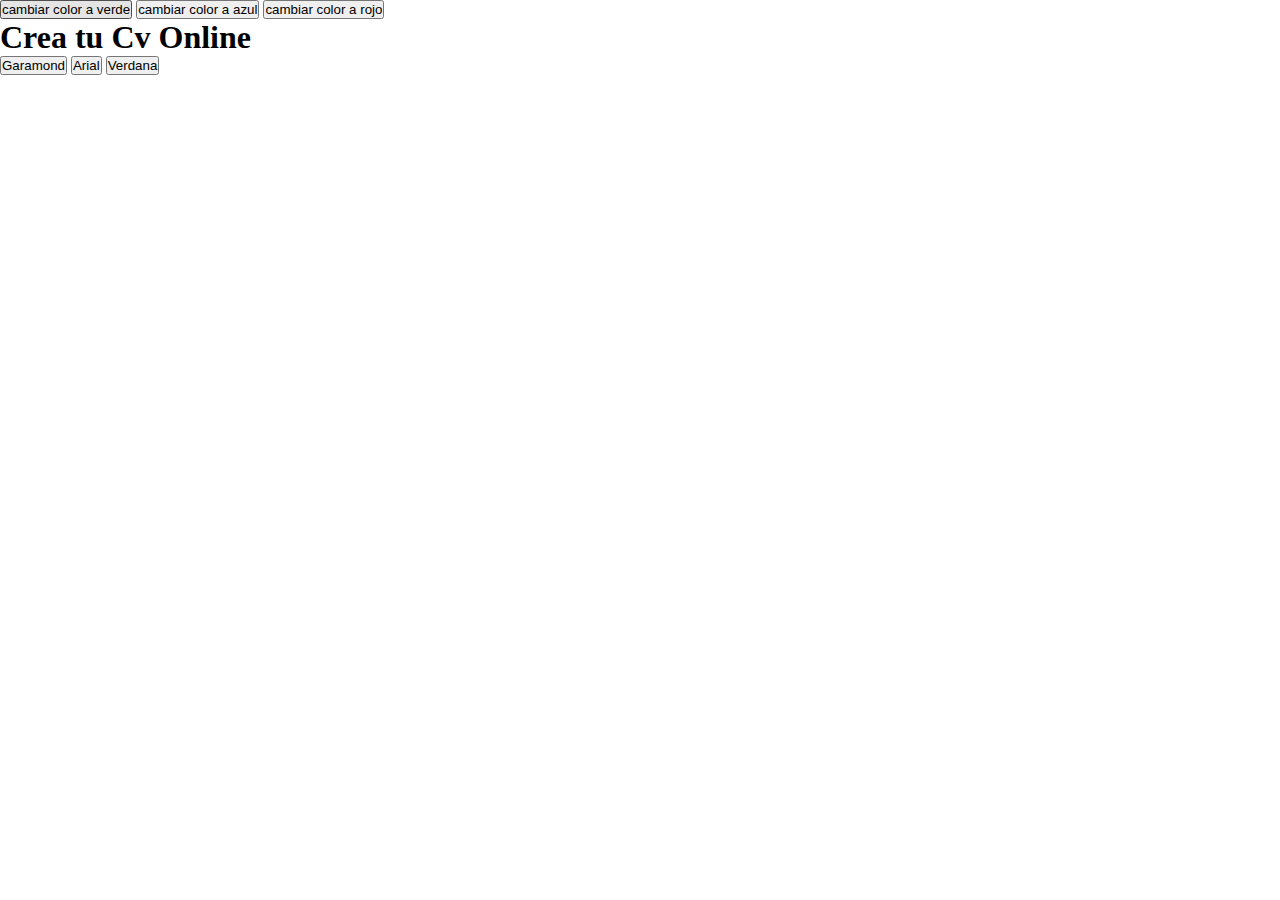
<file: index.html>
<!DOCTYPE html>
<html lang="en">
<head>
    <meta charset="UTF-8">
    <meta http-equiv="X-UA-Compatible" content="IE=edge">
    <meta name="viewport" content="width=device-width, initial-scale=1.0">
    <title>Cv Maker</title>
    <link rel="stylesheet" href="./CSS/style.css" />

</head>
<body>
    <button id="Bt-v">cambiar color a verde</button>
    <button id="Bt-a">cambiar color a azul</button>
    <button id="Bt-r">cambiar color a rojo</button>
    <h1 id="h1">Crea tu Cv Online</h1>
    <button type=button onclick="document.body.style.fontFamily = 'Garamond'" value="poner Garamond" >Garamond</button>
    <button type=button onclick="document.body.style.fontFamily = 'arial'" value="poner arial" >Arial</button>
    <button type=button onclick="document.body.style.fontFamily = 'verdana'" value="poner Verdana" >Verdana</button>

    <script>
        const btnVerde = document.getElementById("Bt-v");
        const btnAzul = document.getElementById("Bt-a");
        const btnRojo = document.getElementById("Bt-r");
        const h1 = document.getElementById("h1");
        const fuente3 = document.getElementById('fuente3');

        btnAzul.addEventListener("click",() =>{
            h1.classList.remove("rojo", "verde")
            h1.classList.add("azul")
        })
        btnVerde.addEventListener("click",() =>{
            h1.classList.remove("azul","rojo")
            h1.classList.add("verde")
        })
        btnRojo.addEventListener("click",() =>{
            h1.classList.remove("azul","verde")
            h1.classList.add("rojo")
        })
        

    </script>
</body>
</html>
</file>
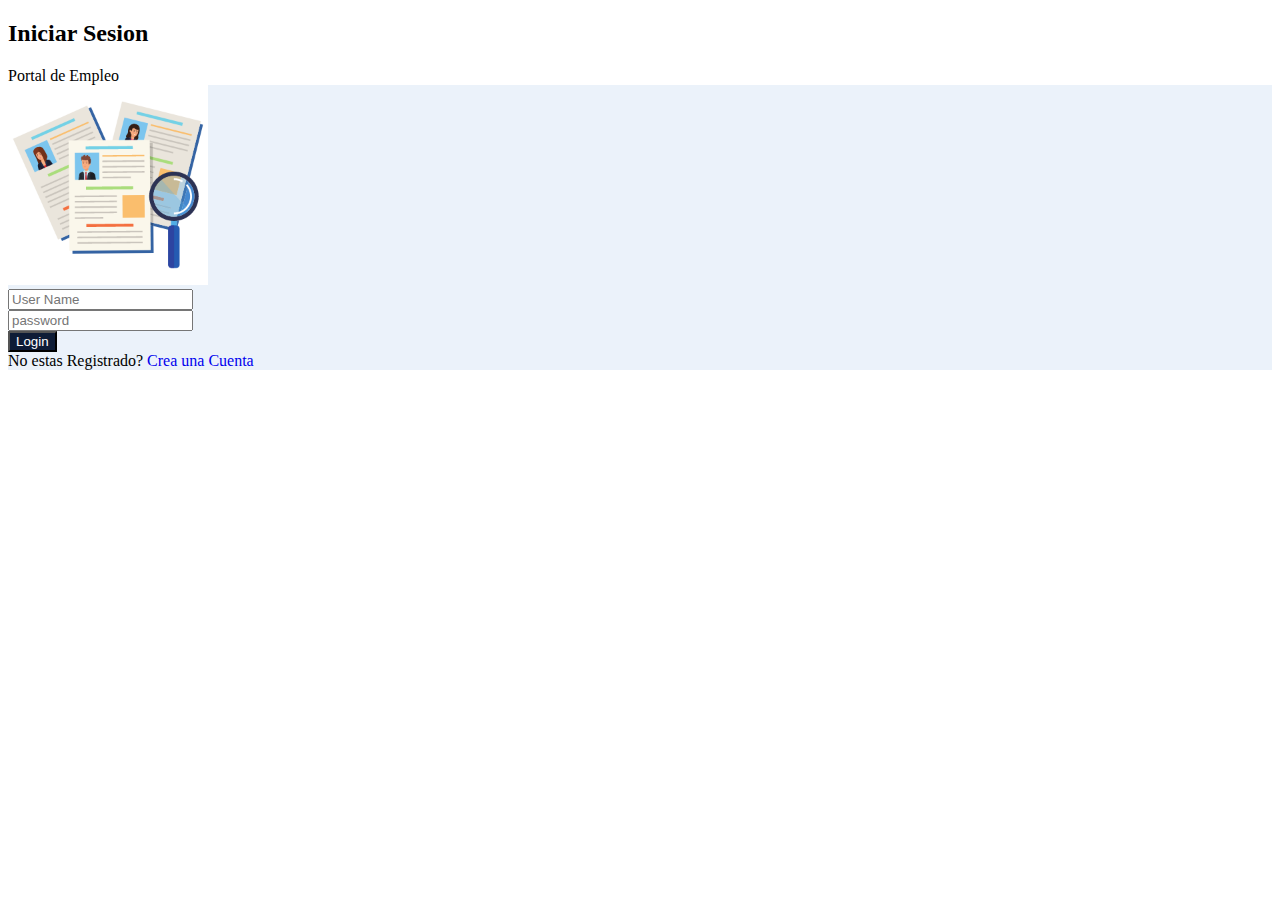
<file: login.html>
<!DOCTYPE html>
<html lang="en">
<head>
    <meta charset="UTF-8">
    <meta http-equiv="X-UA-Compatible" content="IE=edge">
    <meta name="viewport" content="width=device-width, initial-scale=1.0">
    <link rel="stylesheet" href="./CSS/estiloLogin.css">
    <!-- CSS only -->
<link href="https://cdn.jsdelivr.net/npm/bootstrap@5.2.0-beta1/dist/css/bootstrap.min.css" rel="stylesheet" integrity="sha384-0evHe/X+R7YkIZDRvuzKMRqM+OrBnVFBL6DOitfPri4tjfHxaWutUpFmBp4vmVor" crossorigin="anonymous">
    <title>Document</title>
</head>
<body>
    <div class="container">
        <div class="row">
          <div class="col-md-6 offset-md-3">
            <h2 class="text-center text-dark mt-5">Iniciar Sesion</h2>
            <div class="text-center mb-5 text-dark">Portal de Empleo</div>
            <div class="card my-5">
    
              <form class="card-body cardbody-color p-lg-5">
    
                <div class="text-center">
                  <img src="./IMG/imagenLogin.png" class="img-fluid profile-image-pic img-thumbnail rounded-circle my-3"
                    width="200px" alt="profile">
                </div>
    
                <div class="mb-3">
                  <input type="text" class="form-control" id="Username" aria-describedby="emailHelp"
                    placeholder="User Name">
                </div>
                <div class="mb-3">
                  <input type="password" class="form-control" id="password" placeholder="password">
                </div>
                <div class="text-center"><button type="submit" class="btn btn-color bg-primary px-5 mb-5 w-100">Login</button></div>
                <div id="emailHelp" class="form-text text-center mb-5 text-dark">No estas Registrado? <a href="#" class="text-dark fw-bold"> Crea una Cuenta</a>
                </div>
              </form>
            </div>
    
          </div>
        </div>
      </div>
    



    <!-- JavaScript Bundle with Popper -->
<script src="https://cdn.jsdelivr.net/npm/bootstrap@5.2.0-beta1/dist/js/bootstrap.bundle.min.js" integrity="sha384-pprn3073KE6tl6bjs2QrFaJGz5/SUsLqktiwsUTF55Jfv3qYSDhgCecCxMW52nD2" crossorigin="anonymous"></script>
</body>
</html>
</file>
<file: CSS/style.css>
*{
  margin: 0%;
  padding: 0%;
}
.centrado{
  display: flex;
  justify-content: center;
}
#areaImprimir{
  margin: 0%;
  padding: 0%;
  /* background-color: aquamarine; */
  width: 21cm;
  height: 29.7cm;
  
}
.container {
    display: grid;
    grid-template-areas:
        "imagen header "
        "sidebar content "
        "sidebar content "
        "sidebar content ";
    grid-template-columns: 4fr 5fr;
}
nav {
    background-color: rgb(208, 162, 232);
    grid-area: nav;

}
main{
  background-color: rgb(155, 155, 63);
}
header {
    /* background-color: rgb(171, 171, 171); */
    grid-area: header;
    display: flex;
    justify-content: center;
    align-items: center;
    width: 100%;
  }
  
article {
    
    grid-area: content;
  }
  
aside {
    grid-area: sidebar;
    background-color: rgb(155, 155, 63);
  }
  
  footer {
    margin-top: 30px;
    height: 100px;
    background-color: grey;
    grid-area: footer;
  }
  .botones{
    display: flex;
    justify-content: space-between;
    margin-top: 25px;
}

.foto{
  margin: 40px 10px 10px;
  height: 200px;
  width: 200px;
  border-radius: 50%;
  object-fit: cover;
}

.card-footer {
  bottom: 0px;
  left: 0;
  right: 0;
  text-align: center;
  padding: 9px;
}

h6{
  margin-left: 30px;
}
h5{
  text-align: center;
}

h3 , p{
  margin-left: 25px;
}

.azul{
  color: blue;
}
.verde{
  color: green;
}
.rojo{
  color: red;
}
</file>
<file: CSS/estiloLogin.css>
.btn-color{
    background-color: #0e1c36;
    color: #fff;
    
  }
  
  .profile-image-pic{
    height: 200px;
    width: 200px;
    object-fit: cover;
  }
  
  
  
  .cardbody-color{
    background-color: #ebf2fa;
  }
  
  a{
    text-decoration: none;
  }
</file>
